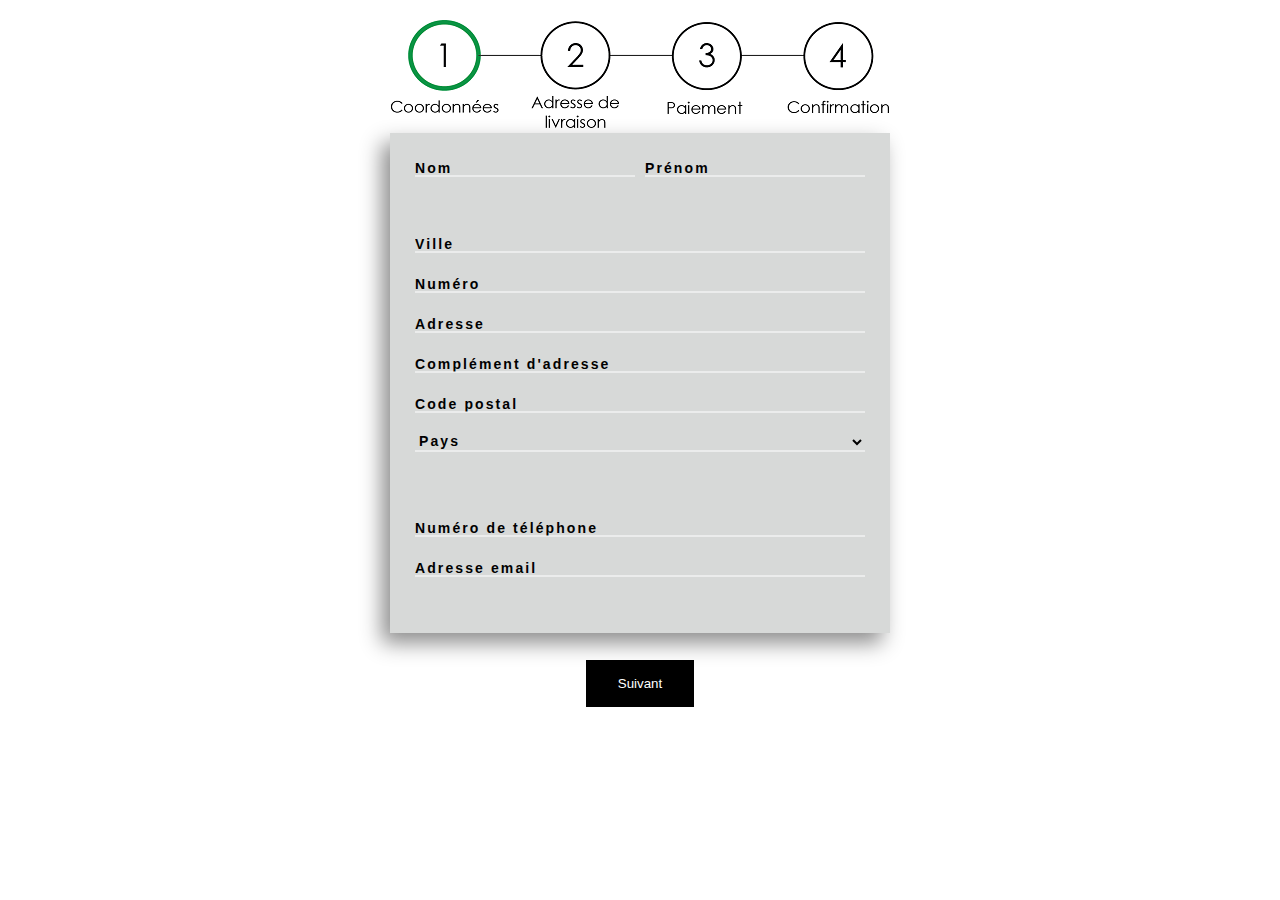
<file: Projet Final/commande1.html>
<!doctype html>
<html>

<head>
    <meta charset="utf-8">
    <title>Commande</title>
    <link rel="stylesheet" type="text/css" href="commande1.css">
    <script type ="text/javascript" src="commande.js"></script>
</head>

<body>

    <img src="./content/1.png">
    <div id="principale">



   <div id="formulaire">

    <div id="nom">

            <div id="group1" class="group">
            <input type="text" id="nom1" name="nom" onblur="verifN()" required="required" />
            <label for="nom1">Nom</label>
            <div class="bar" id="bar1"></div>
            </div>


            <div class="group">
            <input type="text" id="nom2" name="prenom" onblur="verifP()" required="required"  />
            <label for="nom1">Prénom</label>
            <div class="bar" id="bar2"></div>
            </div>

    </div>

    <br/>
    <br/>
            <div class="group">
            <input type="text" id="Ville" name="ville" onblur="verifV()" required="required" />
            <label for="ville">Ville</label>
            <div class="bar" id="bar3"></div>
            </div>


            <div class="group">
            <input type="text" id="numero" name="numero" onblur="verifNum()" required="required" />
            <label for="numero">Numéro</label>
            <div class="bar" id="bar4"></div>
            </div>


            <div class="group">
            <input type="text" id="adresse" name="adresse" onblur="verifA()" required="required" />
            <label for="adresse">Adresse</label>
            <div class="bar" id="bar5"></div>
            </div>


            <div class="group">
            <input type="text" id="Complement" name="complement_adresse"  onblur="verifCA()" required="required" />
            <label for="complement_adresse">Complément d'adresse</label>
            <div class="bar" ></div>
            </div>


            <div class="group">
            <input type="text" id="Code"name="code_postal" onblur="verifCode()" required="required" />
            <label for="code_postal">Code postal</label>
            <div class="bar" id="bar7"></div>
            </div>

    <!--<input type="text" name="ville" placeholder="Ville" />
    <br/>
    <input type="text" name="numéro" placeholder="Numéro" />
    <br/>
    <input type="text" name="adresse" placeholder="Adresse" />
    <br/>
    <input type="text" name="complement_adresse" placeholder="Complément d'adresse" />
    <br/>
    <input type="text" name="code_postal" placeholder="Code postal" onblur="verifPostal(this)"/>
    <br/>

-->
    <select>
    <option selected disabled >Pays</option>
    <option>France</option>
    <option>Gabon</option>
    <option>Allemagne</option>
    <option>Pologne</option>
    </select>

    <br/>
    <br/>
 <br/>

    <br/>


            <div class="group">
            <input type="text" id="NumTel" name="tel" onblur="verifTel()" required="required" />
            <label for="tel">Numéro de téléphone</label>
            <div class="bar" id="bar8"></div>
            </div>


            <div class="group">
            <input  type="text" id="mail" name="mail" onblur="verifMail()" required="required" />
            <label for="mail">Adresse email</label>
            <div class="bar" id="bar9"></div>
            </div>

   <!-- <input type="text" name="tel" placeholder="Numéro de téléphone" />
       <br/>
    <input type="text" name="email" placeholder="Adresse email" />
    -->
    </div>

    <div id="suivant">
        <input  type="button" value="Suivant" onclick="verifAll()" >

    </div>


    </div>


</body>
</html>
</file>
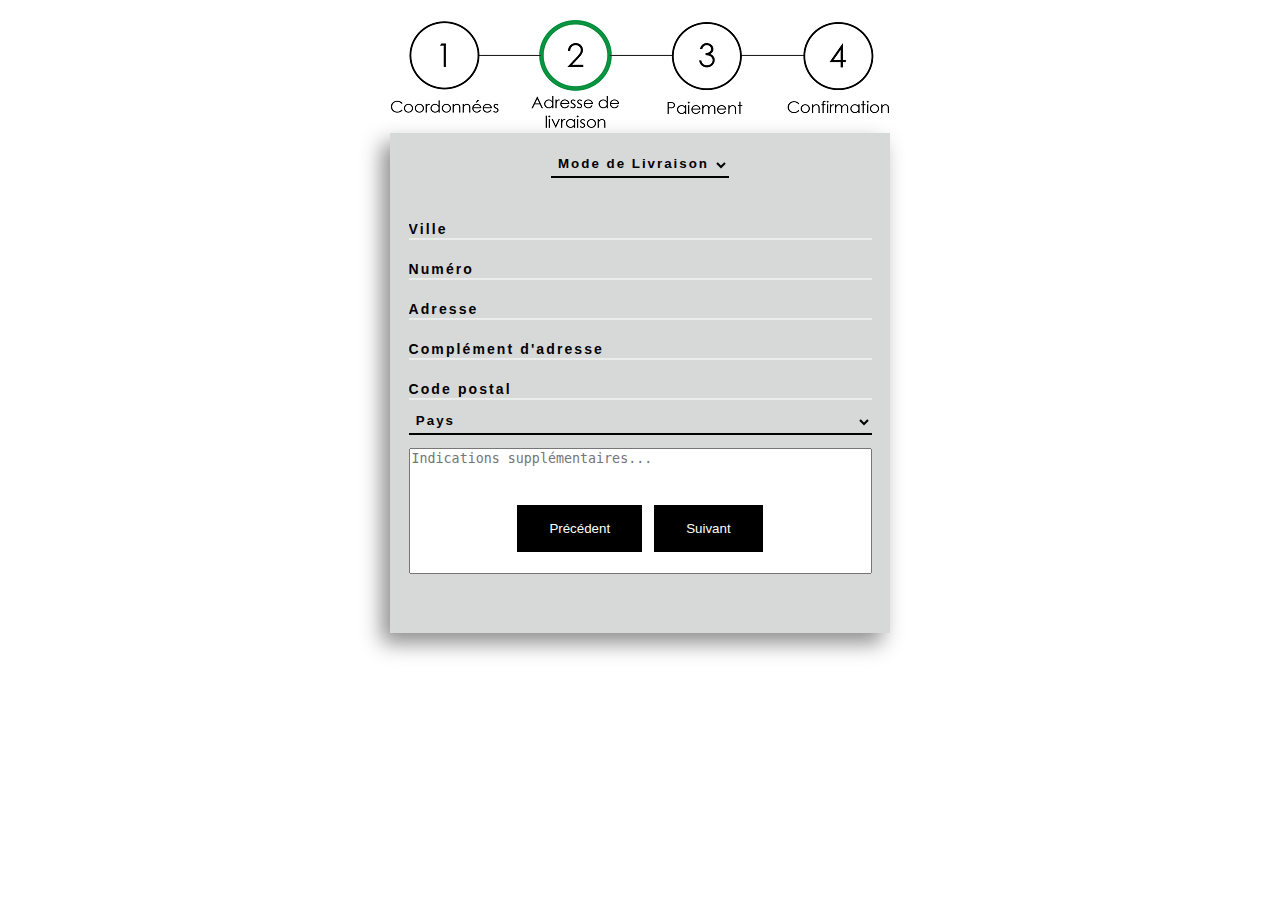
<file: Projet Final/commande2.html>
<!doctype html>
<html>

<head>
    <meta charset="utf-8">
    <title>Commande</title>
    <link rel="stylesheet" type="text/css" href="commande2.css">
    <script type="text/javascript" src="commande.js"></script>
</head>

<body>

    <img src="./content/2.png">
    <div id="principale">

    <div id="formulaire">
    <center>
    <select>
    <option selected disabled>Mode de Livraison</option>
    <option>Colissimo</option>
    <option>Fedex</option>
    <option>Chronopost</option>
    <option>Autruche</option>
    </select>
    </center>
    <br/>

            <div class="group">
            <input type="text" name="ville" id="Ville" onblur="verifV()" required="required" />
            <label for="ville">Ville</label>
            <div class="bar" id="bar3"></div>
            </div>


            <div class="group">
            <input type="text" name="numero" id="numero" onblur="verifNum()" required="required" />
            <label for="numero">Numéro</label>
            <div class="bar" id="bar4"></div>
            </div>


            <div class="group">
            <input type="text" name="adresse" id="adresse" onblur="verifA()" required="required" />
            <label for="adresse">Adresse</label>
            <div class="bar" id="bar5"></div>
            </div>


            <div class="group">
            <input type="text" name="complement_adresse" onblur="verifCA()" id="Complement" required="required" />
            <label for="complement_adresse">Complément d'adresse</label>
            <div class="bar" ></div>
            </div>


            <div class="group">
            <input type="text" name="code_postal" id="Code" onblur="verifCode()" required="required" />
            <label for="code_postal">Code postal</label>
            <div class="bar" id="bar7"></div>
            </div>

    <!--<input type="text" name="ville" placeholder="Ville" />
    <br/>
    <input type="text" name="numéro" placeholder="Numéro" />
    <br/>
    <input type="text" name="adresse" placeholder="Adresse" />
    <br/>
    <input type="text" name="complement_adresse" placeholder="Complément d'adresse" />
    <br/>
    <input type="text" name="code_postal" placeholder="Code postal" onblur="verifPostal(this)"/>
    <br/>

-->
    <select>
    <option selected disabled>Pays</option>
    <option>France</option>
    <option>Gabon</option>
    <option>Allemagne</option>
    <option>Pologne</option>
    </select>
        <textarea rows="8" cols="55" placeholder="Indications supplémentaires..."></textarea>
    </div>

    <div id="conteneur">
    <input id="precedent" type="button" value="Précédent" onClick="document.location='commande1.html'">
    <input id="suivant" type="button" value="Suivant" onclick="verifAll2()">
    </div>

    </div>






</body>
</html>
</file>
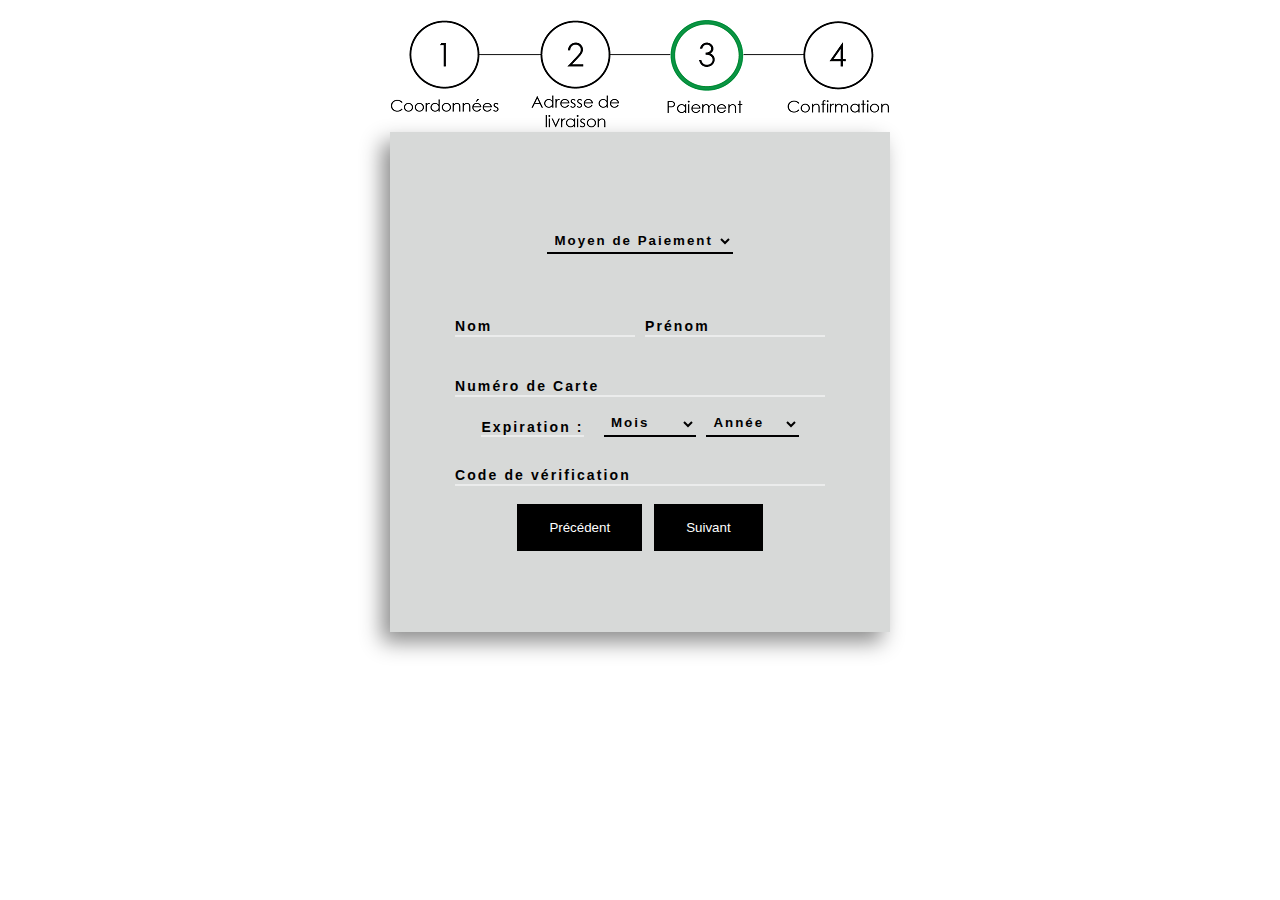
<file: Projet Final/commande3.html>
<!doctype html>
<html>

<head>
    <meta charset="utf-8">
    <title>Commande</title>
    <link rel="stylesheet" type="text/css" href="commande3.css">
	<script type="text/javascript" src="commande3.js"></script>
</head>

<body>
    
    <img src="./content/3.png">
    <div id="principale">
    
    <div id="formulaire">
    <center>
    <select id="select0" onblur="VerifPaiement()">
    <option selected disabled value="AucuneSelection">Moyen de Paiement</option>
    <option>Visa</option>
    <option>MasterCard</option>
    <option>Paypal</option>
    </select>
    </center>
    <br/>
        <div id="nom">
    
            <div id="group1" class="group">        
            <input type="text" id="nom1" name="nom" required="required" onblur="VerifNom()" />
            <label for="nom1">Nom</label> 
            <div id="bar1" class="bar"></div>    
            </div>         
            
       
            <div class="group">    
            <input type="text" id="nom2" name="prenom" required="required"  onblur="VerifPrenom()" />
            <label for="nom1">Prénom</label>
            <div id="bar2" class="bar"></div> 
            </div>
        
       </div>
            <div class="group">    
            <input type="text" name="numero_carte" required="required" id="carte" onblur="VerifCarte()"/>
            <label for="numero_carte">Numéro de Carte</label>
            <div id="bar3" class="bar"></div> 
            </div>
       
            
           
            
           
<div id="date">    
      <h4>Expiration :</h4>
     
        <select id="select1">
    <option selected disabled value="AucuneSelection">Mois</option>
    <option>Janvier</option>
    <option>Février</option>
    <option>Mars</option>
    <option>Avril</option>        
    <option>Mai</option>
    <option>Juin</option>
    <option>Juillet</option>
    <option>Août</option>
    <option>Septembre</option>
    <option>Octobre</option>
    <option>Novembre</option>
    <option>Décembre</option>
    </select>   
        <select id="select2" onblur="VerifExpiration()">
    <option selected disabled value="AucuneSelection">Année</option>
    <option>2018</option>
    <option>2019</option>
    <option>2020</option>
    <option>2021</option>
    <option>2022</option>
    <option>2023</option>
    <option>2024</option>
    <option>2025</option>
    <option>2026</option>
    <option>2027</option>
    <option>2028</option>
    <option>2029</option> 
    <option>2030</option>                    
    </select>   
</div>       
        
            <div class="group">    
            <input type="text" name="CVV" required="required" id="code" onblur="VerifCode()"/>
            <label for="CVV">Code de vérification</label>
            <div id="bar4" class="bar"></div> 
            </div>
       
       
    
  
    </div>    
	
    <div id="conteneur">
    <input id="precedent" type="button" value="Précédent"  onClick="document.location='commande2.html'">
    <input id ="suivant" type="button" value="Suivant"  onclick="test()">
    </div>
        
    </div>


</body>
</html>
</file>
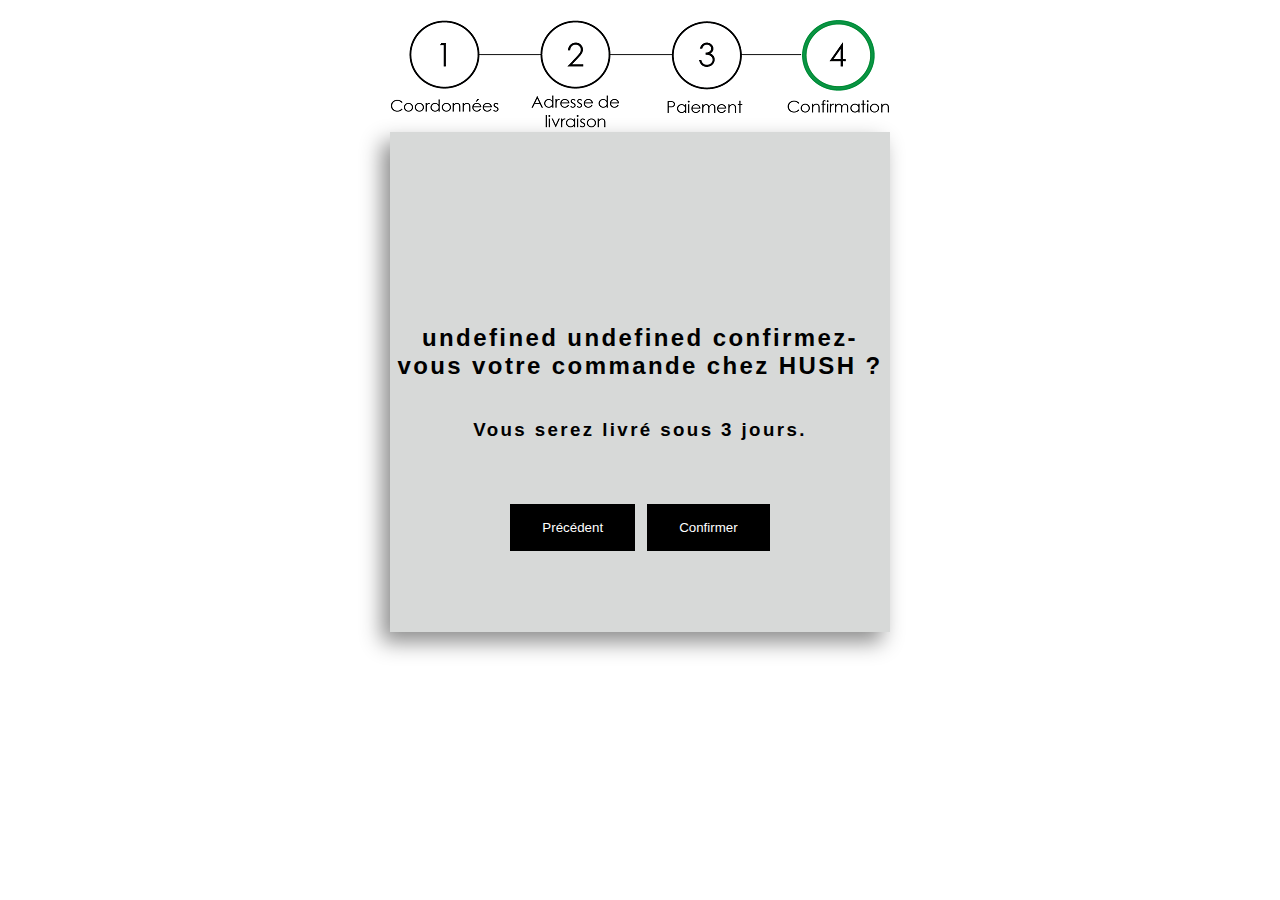
<file: Projet Final/commande4.html>
<!doctype html>
<html>

<head>
    <meta charset="utf-8">
    <title>Commande</title>
    <link rel="stylesheet" type="text/css" href="commande4.css">
	<script type="text/javascript" src="commande3.js"></script>
</head>

<body onload="Verification()">
    
    <img src="./content/4.png" >
    <div id="principale">
  
	<h2><div id="text"></div></h2>
	<h3>Vous serez livré sous 3 jours.</h3>
  
    <div id="conteneur">
    <input type="button" id="precedent" value="Précédent"	onClick="document.location='commande3.html'">
    <input type="button" value="Confirmer" onClick="document.location='index.html'">
    </div>
        
    </div>


</body>
</html>
</file>
<file: Projet Final/commande1.css>
html{
    margin: 0;
    padding: 0;

    min-height: 100%;

    position: relative;
}

body{
    margin: 100px ;
    margin-top: 20px;
    display: flex;
    flex-direction: column;
    justify-content: center;
    align-items : center;
    background-color: white;
}


#principale{

    webkit-box-shadow: -8px 10px 20px 0px rgba(0,0,0,0.45);
    moz-box-shadow: -8px 10px 20px 0px rgba(0,0,0,0.45);
    box-shadow: -8px 10px 20px 0px rgba(0,0,0,0.45);

    display: flex;
    justify-content: center;
    align-items : center;
    flex-direction: column;

    height: 500px;
    width: 500px;
    background-color: #D7D9D8;

}



#formulaire{
    position: relative;

}

#suivant{
    position: relative;
    top: 70px;
}

input[type="button"]{

    background-color: black;
    border: none;
    color: white;
    padding: 16px 32px;
    text-decoration: none;
    margin: 4px 2px;
    cursor: pointer;


}

#nom{
    display: flex;
    justify-content: center;
    align-items : center;
    margin-top: 20px;

}






select {
  width:450px;

  border: 0;
  border-bottom: 2px solid rgba(255, 255, 255, 0.5);
  letter-spacing: .15em;
  border-radius: 0;
  background: transparent;
  font: 14px Arial, Helvetica, sans-serif;
  font-weight: bold;
  margin-top: 10px;

}
select:focus, select:active {
  outline: 0;
  border-bottom-color: darkgreen;
}




#formulaire input[type="text"]{


  width: 100%;
  padding-top: 13px;
  border: none;
  border-radius: 0;
  color: black;
  background: transparent;
  font-size: 13px;
  transition: .3s ease;








/*

    border-bottom: 2px solid currentcolor;
    background: transparent;
    -webkit-transition:1s;
    transition:1s;

    font: 13px Arial, Helvetica, sans-serif;
   */
}


::placeholder{
    font-weight: bold;
    color:black;
    letter-spacing: .15em;
}


.group {
  width: 100%;
  height: 40px;
  overflow: hidden;
  position: relative;

}

#group1{
    margin-right: 10px;
}

label {
  position: absolute;
  top: 14px;
  letter-spacing: .15em;
  font: 14px Arial, Helvetica, sans-serif;
  font-weight: bold;
  cursor: text;
  transition: .25s ease;
}



.bar {
  background: rgba(255, 255, 255, 0.5);
  content: '';
  width: 100%;
  height: 2px;
  transition: .3s ease;
  position: relative;
}
.bar:before {
  content: '';
  position: absolute;
  width: 100%;
  height: 100%;
  background: black;
  transform: translateX(-100%);

}

::selection {
  background: rgba(33, 150, 243, 0.3);
}

input:valid ~ label {
  top: 0;
  letter-spacing: .15em;
  font: 9px Arial, Helvetica, sans-serif;
  font-weight: bold;
  color: black;
}

input:focus {
  outline: none;
}
input:focus ~ label {
  top: 0;
  letter-spacing: .15em;
  font: 9px Arial, Helvetica, sans-serif;
  font-weight: bold;
  color: black;
}
input:focus ~ .bar:before {
  transform: translateX(0);
}
input:-webkit-autofill {
  -webkit-box-shadow: 0 0 0px 1000px transparent inset;
  -webkit-text-fill-color: black !important;
}
</file>
<file: Projet Final/commande2.css>
html{
    margin: 0;
    padding: 0;

    min-height: 100%;

    position: relative;
}

body{
    margin: 100px ;
    margin-top: 20px;
    display: flex;
    flex-direction: column;
    justify-content: center;
    align-items : center;
    background-color: white;
}

img{

}
#principale{

    webkit-box-shadow: -8px 10px 20px 0px rgba(0,0,0,0.45);
    moz-box-shadow: -8px 10px 20px 0px rgba(0,0,0,0.45);
    box-shadow: -8px 10px 20px 0px rgba(0,0,0,0.45);

    height: 500px;
    width: 500px;
    background-color: #D7D9D8;
    display: flex;
     flex-direction: column;
    justify-content: center;
    align-items : center;

}

#precedent{
    margin-right: 10px;
}

#formulaire{
    margin-top: -40px;
    display: flex;
     flex-direction: column;
    justify-content: center;
    align-items : center;

}

#conteneur{
    position: absolute;
    margin-top: 290px;
    display: flex;
    justify-content: center;
    align-items : center;
}


#formulaire input[type="text"]{


  width: 100%;
  padding-top: 13px;
  border: none;
  border-radius: 0;
  color: black;
  background: transparent;
  font-size: 13px;
  transition: .3s ease;




}

select {
    width: 100%;
  margin-bottom: 1em;
  padding: .25em;
  border: 0;
  border-bottom: 2px solid currentcolor;
  font-weight: bold;
  letter-spacing: .15em;
  border-radius: 0;
  background: transparent;
}
select:focus, select:active {
  outline: 0;
  border-bottom-color: red;
}

input[type="button"]{

    background-color: black;
    border: none;
    color: white;
    padding: 16px 32px;
    text-decoration: none;
    margin: 4px 2px;
    cursor: pointer;



}



.group {
  width: 100%;
  height: 40px;
  overflow: hidden;
  position: relative;

}


label {
  position: absolute;
  top: 12px;

  letter-spacing: .15em;
  font: 14px Arial, Helvetica, sans-serif;
  font-weight: bold;
  cursor: text;
  transition: .25s ease;
}



.bar {
  background: rgba(255, 255, 255, 0.5);
  content: '';
  width: 100%;
  height: 2px;
  transition: .3s ease;
  position: relative;
}
.bar:before {
  content: '';
  position: absolute;
  width: 100%;
  height: 100%;
  background: black;
  transform: translateX(-100%);
}

::selection {
  background: rgba(33, 150, 243, 0.3);
}

input:valid ~ label {
  top: 0;
  letter-spacing: .15em;
  font: 9px Arial, Helvetica, sans-serif;
  font-weight: bold;

  color: black;
}

input:focus {
  outline: none;
}
input:focus ~ label {
  top: 0;
  letter-spacing: .15em;
  font: 9px Arial, Helvetica, sans-serif;
  font-weight: bold;
  color: black;
}
input:focus ~ .bar:before {
  transform: translateX(0);
}
input:-webkit-autofill {
  -webkit-box-shadow: 0 0 0px 1000px transparent inset;
  -webkit-text-fill-color: black !important;
}

textarea{
    resize: none;
}
</file>
<file: Projet Final/commande3.css>
html{
    margin: 0;
    padding: 0;
    
    min-height: 100%;
    
    position: relative;
}

body{
    margin: 100px ;
    margin-top: 20px;
    display: flex;
    flex-direction: column;
    justify-content: center;
    align-items : center;
    background-color: white;
}

img{
    
}
#principale{
   
    webkit-box-shadow: -8px 10px 20px 0px rgba(0,0,0,0.45);
    moz-box-shadow: -8px 10px 20px 0px rgba(0,0,0,0.45);
    box-shadow: -8px 10px 20px 0px rgba(0,0,0,0.45);
    
    height: 500px;
    width: 500px;
    background-color: #D7D9D8;
    display: flex;
     flex-direction: column;
    justify-content: center;
    align-items : center;
 
}

#precedent{
    margin-right: 10px;
}

#formulaire{
    margin-top: -40px;
    display: flex;
     flex-direction: column;
    justify-content: center;
    align-items : center;
   
}

#conteneur{
    position: absolute;
    margin-top: 290px;
    display: flex;
    justify-content: center;
    align-items : center;
}


#formulaire input[type="text"]{
    
    
  width: 100%;
  padding-top: 13px;
  border: none;
  border-radius: 0;
  color: black;
  background: transparent;
  font-size: 13px;
  transition: .3s ease;
    
}
#group1{
    margin-right: 10px;
}
#select1{
    margin-right: 10px;
}
#select1, #select2{
    width: 25%;
}
h4{
  letter-spacing: .15em;
  font: 14px Arial, Helvetica, sans-serif;
  font-weight: bold;
  margin-right: 20px;
   margin-top: 13px;
  border-bottom: 2px solid rgba(255, 255, 255, 0.5);
}
#date{
    width: 100%;
    display: flex;
    flex-direction: row;
    justify-content: center;
    align-items : center;
    
    
}

#nom{
    display: flex;
    justify-content: center;
    align-items : center;
    flex-direction: row;
    margin-top: 20px;
    margin-bottom: 20px;
    
}

select {
  width: 100%;
  margin-bottom: 1em;
  padding: .25em;
  border: 0;
  border-bottom: 2px solid currentcolor;
  font-weight: bold;
  letter-spacing: .15em;
  border-radius: 0;
  background: transparent;
}
select:focus, select:active {
  outline: 0;
  /*border-bottom-color: red;*/
}

input[type="button"]{
   
    background-color: black;
    border: none;
    color: white;
    padding: 16px 32px;
    text-decoration: none;
    margin: 4px 2px;
    cursor: pointer;
    
    

}








.group {
  width: 100%;
  height: 40px;
  overflow: hidden;
  position: relative;
  
}


label {
  position: absolute;
  top: 12px;
 
  letter-spacing: .15em;
  font: 14px Arial, Helvetica, sans-serif;
  font-weight: bold;
  cursor: text;
  transition: .25s ease;
}



.bar {
  background: rgba(255, 255, 255, 0.5);
  content: '';
  width: 100%;
  height: 2px;
  transition: .3s ease;
  position: relative;
}
.bar:before {
  content: '';
  position: absolute;
  width: 100%;
  height: 100%;
  background: black;
  transform: translateX(-100%);
}

::selection {
  background: rgba(33, 150, 243, 0.3);
}

input:valid ~ label {
  top: 0;
  letter-spacing: .15em;
  font: 9px Arial, Helvetica, sans-serif;
  font-weight: bold;
 
  color: black;
}

input:focus {
  outline: none;
}
input:focus ~ label {
  top: 0;
  letter-spacing: .15em;
  font: 9px Arial, Helvetica, sans-serif;
  font-weight: bold;
  color: black;
}
input:focus ~ .bar:before {
  transform: translateX(0);
}
input:-webkit-autofill {
  -webkit-box-shadow: 0 0 0px 1000px transparent inset;
  -webkit-text-fill-color: black !important;
}

textarea{
    resize: none;
}
</file>
<file: Projet Final/commande4.css>
html{
    margin: 0;
    padding: 0;
    
    min-height: 100%;
    
    position: relative;
}

body{
    margin: 100px ;
    margin-top: 20px;
    display: flex;
    flex-direction: column;
    justify-content: center;
    align-items : center;
    background-color: white;
}

img{
    
}
#principale{
   
    webkit-box-shadow: -8px 10px 20px 0px rgba(0,0,0,0.45);
    moz-box-shadow: -8px 10px 20px 0px rgba(0,0,0,0.45);
    box-shadow: -8px 10px 20px 0px rgba(0,0,0,0.45);
    
    height: 500px;
    width: 500px;
    background-color: #D7D9D8;
    display: flex;
     flex-direction: column;
    justify-content: center;
    align-items : center;
    
    text-align: center;
    letter-spacing: .15em;
    font-family: 'Montserrat', sans-serif;
    font-weight: bold;
 
}

#precedent{
    margin-right: 10px;
}

#formulaire{
    margin-top: -40px;
    display: flex;
     flex-direction: column;
    justify-content: center;
    align-items : center;
   
}

#conteneur{
    position: absolute;
    margin-top: 290px;
    display: flex;
    justify-content: center;
    align-items : center;
}

input[type="button"]{
   
    background-color: black;
    border: none;
    color: white;
    padding: 16px 32px;
    text-decoration: none;
    margin: 4px 2px;
    cursor: pointer;
    
    

}
</file>
